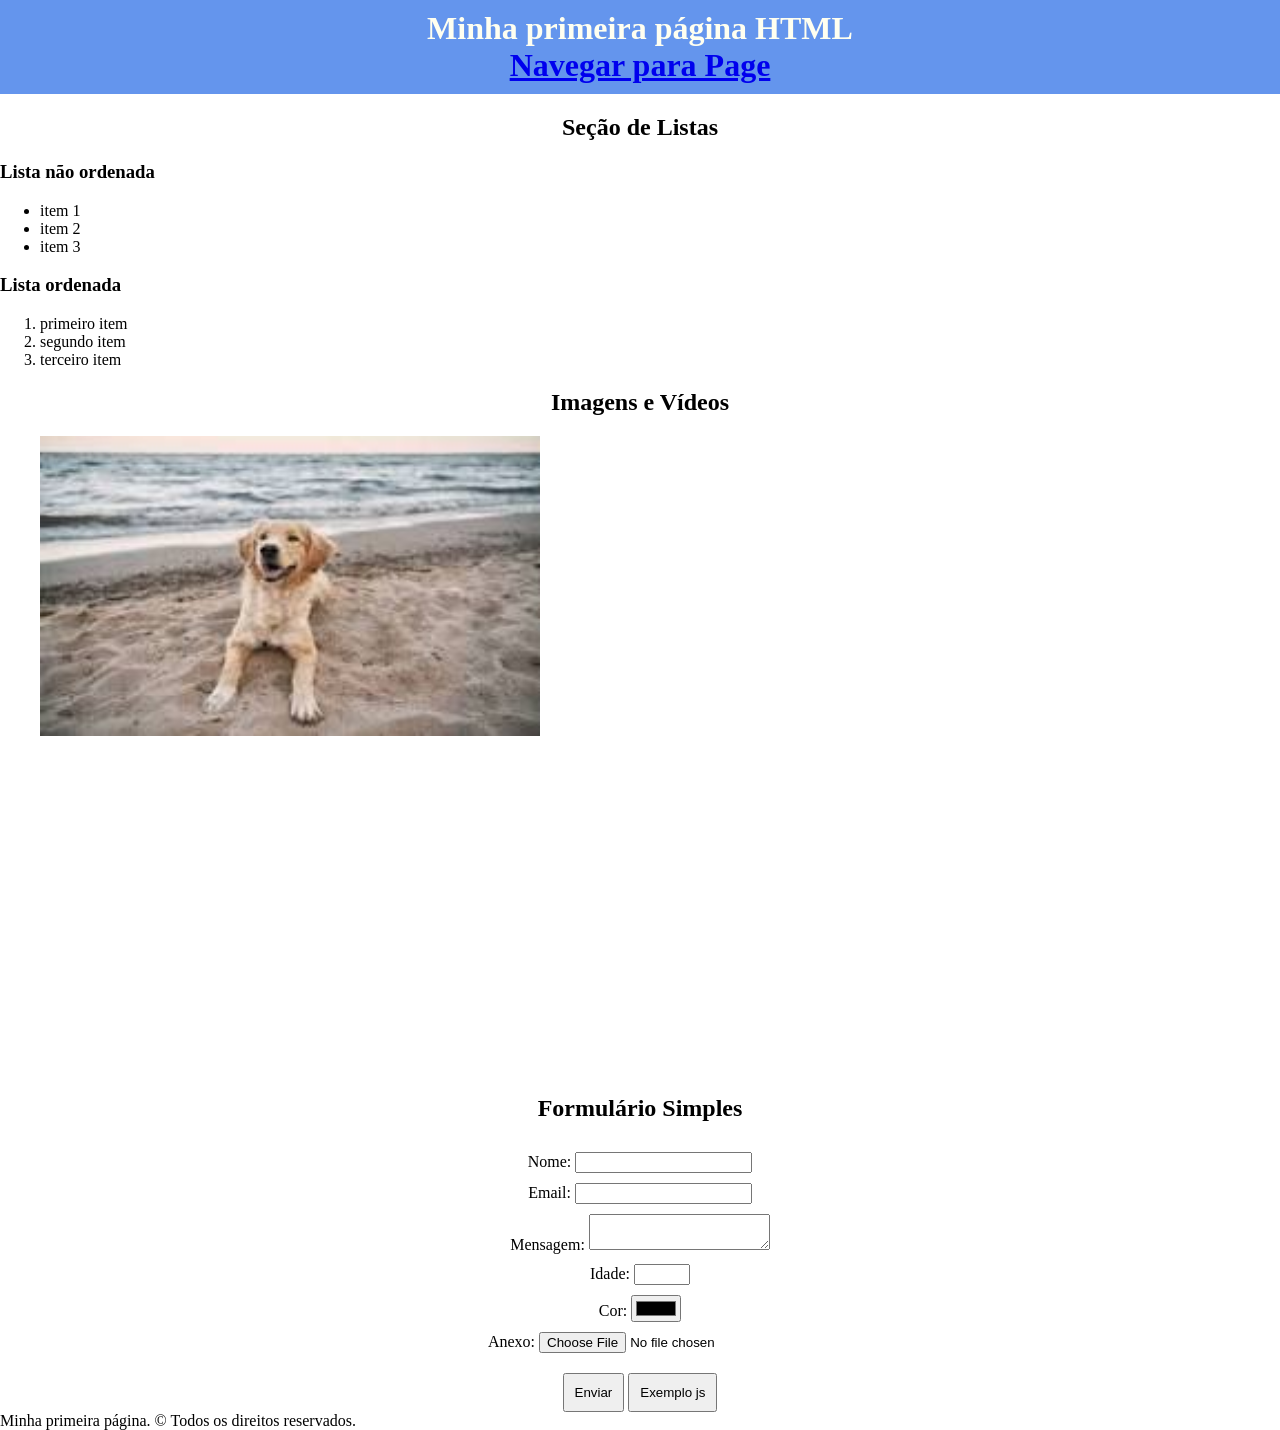
<file: index.html>
<!DOCTYPE html>
<html lang="pt-br">
<head>
    <meta charset="UTF-8">
    <meta name="viewport" content="width=device-width, initial-scale=1.0">
    <title>html</title>
    <link rel="stylesheet" href="./style/pagina.css">
    
</head>
<body>
    
    <!-- Cabeçalho -->
    <header>
        <h1>
            Minha primeira página HTML
            <br><a href="./page.html">Navegar para Page</a>
        </h1>
    </header>
    <!-- Conteúdo da Página -->
    <main>
         <section>
            <h2 id="exemplo-get">Seção de Listas</h2>
            <h3>Lista não ordenada</h3>
            <ul>
                <li>item 1</li>
                <li>item 2</li>
                <li>item 3</li>
            </ul>
            <h3>Lista ordenada</h3>
            <ol>
                <li>primeiro item</li>
                <li>segundo item</li>
                <li>terceiro item</li>
            </ol>
         </section>
         <section>
            <h2>Imagens e Vídeos</h2>
            <figure>
                <img src="[data-uri]" alt="imagem de um cachorro na praia" width="500" height="300">
            </figure>
            <iframe width="560" height="315" src="https://www.youtube.com/embed/6PUjDH50C6c?si=d2ojQR9oTTBuZEqf" title="YouTube video player" frameborder="0" allow="accelerometer; autoplay; clipboard-write; encrypted-media; gyroscope; picture-in-picture; web-share" referrerpolicy="strict-origin-when-cross-origin" allowfullscreen></iframe>
         </section>
         <section>
             <h2>Formulário Simples</h2>
             <form>
                <div>
                    <label for="nome">Nome:</label>
                    <input type="text" name="nome" id="nome" required>
                </div>
                <div>
                    <label for="email">Email:</label>
                    <input type="email" name="email" id="email">
                </div>
                <div>
                    <label for="mensagem">Mensagem:</label>
                    <textarea name="mensagem" id="mensagem"></textarea>
                </div>
                <div>
                    <label for="idade">Idade:</label>
                    <input type="number" name="idade" id="idade" min="18" max="100">
                </div>
                <div>
                    <label for="cor">Cor:</label>
                    <input type="color" name="cor" id="cor">
                </div>
                <div>
                    <label for="anexo">Anexo:</label>
                    <input type="file" name="anexo" id="anexo">
                </div>
                <button type="submit">Enviar</button>
                <button type="button" id="button-exemplojs">Exemplo js</button>
             </form>
         </section>
    </main>
    <footer id="ftr">
        Minha primeira página. &copy; Todos os direitos reservados.
    </footer>
    <script src="scripts/exemplo.js"></script>
</body>
</html>
</file>
<file: style/pagina.css>
body {
    margin:0 auto ;
}
h1 {
    margin: 0;
}
h2{
    background-color:transparent;
}
header{
    background-color:cornflowerblue;
    color:ivory;
    text-align: center;
    padding: 10px;
}
h1 {
    text-align: center;
}
h2 {
    text-align: center;
}
form{
    text-align: center;
}
div{
    padding-top: 10px;
}
button{
    text-align: center;
    margin-top: 20px;
    padding: 10px;
}
</file>
